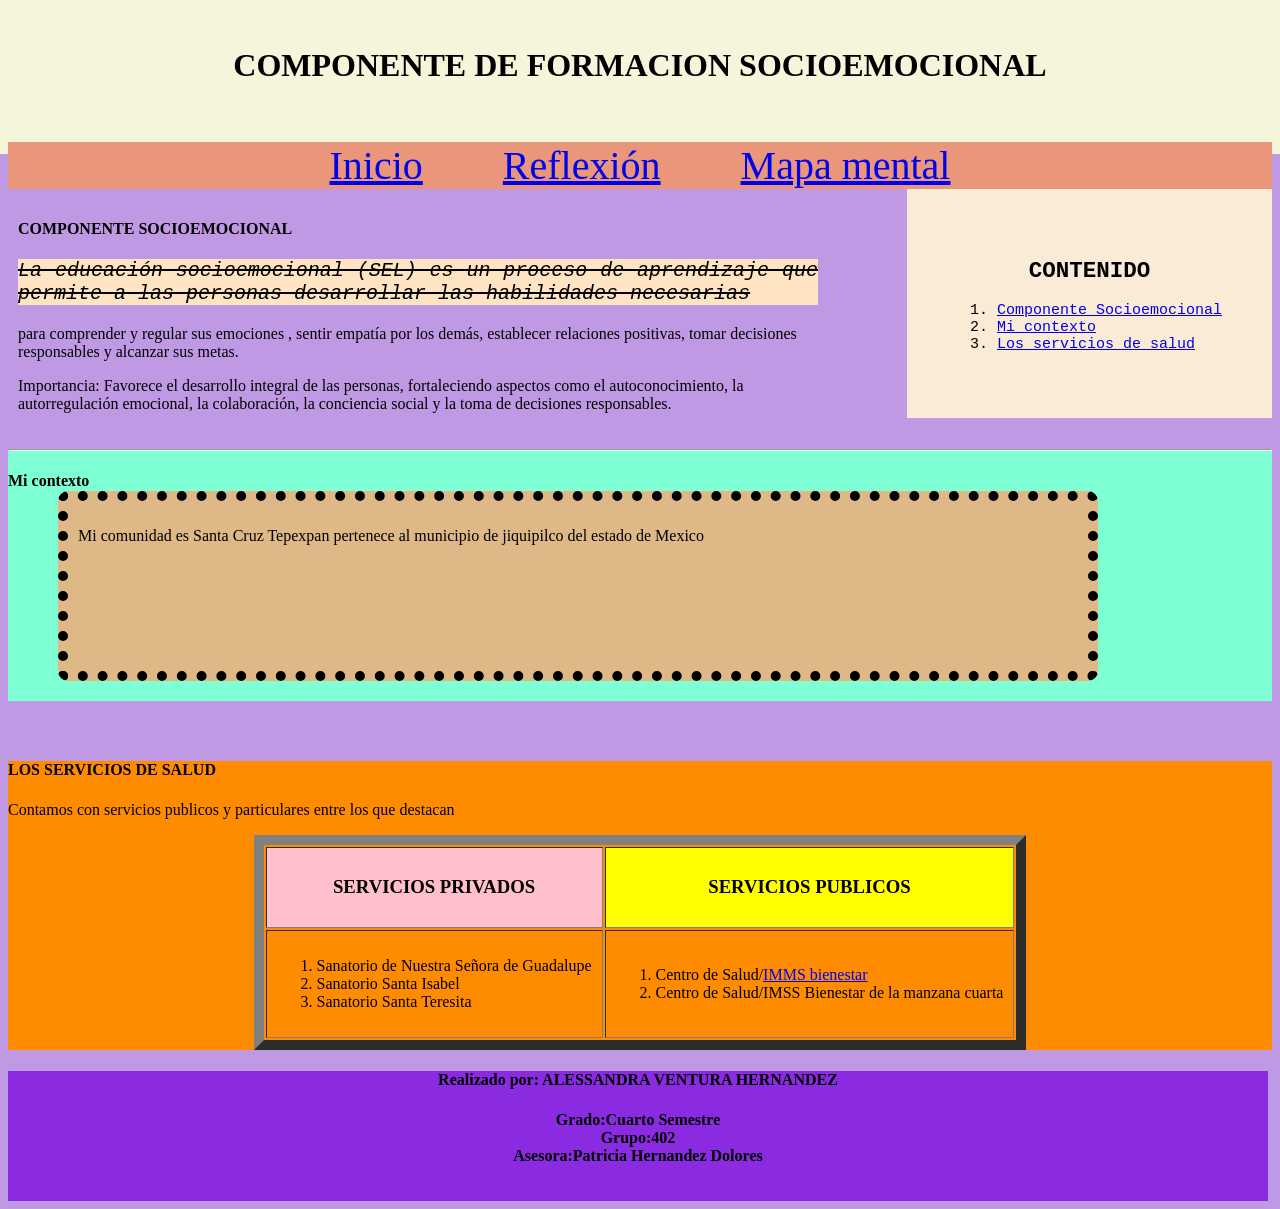
<file: index.HTML>
<!DOCTYPE HTML>
<HTML>
<HEAD>
    <title>Componente Socioemocional</title>
    <meta charset="utf-8">
    <link rel="stylesheet" type="text/css" href="elegante.css">
    <style>
        #información1{
            position: absolute;
            top: auto;
            left: auto;
            width: 800px;
            height: 250px;
            padding: 10px;
            
        }
        #información2{
            position: relative;
            top: -20px;
            left: 50px;
            width: 1000px;
            height: 150px;
            background-color: burlywood;
            border-radius: 10px;
            border: 10px solid red;
            padding: 10px;
            border: 10px;
             border-style: dotted;
            
        }
    </style>
    
    </HEAD>
<body>
    
    <header>
    <CENTER>
        
        <h1>COMPONENTE DE FORMACION SOCIOEMOCIONAL</h1>
        <br>
        </CENTER>
    </header>
    <nav>
    <a href="index.HTML">Inicio</a>
    <a href="Reflexión.html">Reflexión</a>
    <a href="Mapa.html">Mapa mental</a>
    </nav>
    <aside>
    <center><h2>CONTENIDO</h2></center>
        <OL>
            <Li><a href="#Componente"> Componente Socioemocional</a> </Li>
            <li><a href="#contexto"> Mi contexto</a></li>
            <li><a href="#servicios"> Los servicios de salud </a></li>
        </OL>
    </aside>
    <div id="información1">
    <h4 id="componente">COMPONENTE SOCIOEMOCIONAL</h4>
        <P class="parrafo1">La educación socioemocional (SEL) es un proceso de aprendizaje que permite a las personas desarrollar las habilidades necesarias </p>para comprender y regular sus emociones , sentir empatía por los demás, establecer relaciones positivas, tomar decisiones responsables y alcanzar sus metas.
<p>Importancia:
Favorece el desarrollo integral de las personas, fortaleciendo aspectos como el autoconocimiento, la autorregulación emocional, la colaboración, la conciencia social y la toma de decisiones responsables.
       </p>
    
    </div>
    <section>
    <hr>
        <h4 id="contexto">Mi contexto</h4>
        <div id="información2">
            <p>Mi comunidad es Santa Cruz Tepexpan pertenece al municipio de jiquipilco del estado de Mexico</p>
                  </div>
    </section>
    <article>
        <h4 id="servicios">LOS SERVICIOS DE SALUD</h4>
     <p>Contamos con servicios publicos y particulares entre los que destacan<br></p>
        <center>
        <table border="10px" cellpadding="10px">
        <tr>
            <th bgcolor="Pink"> 
            
            <h3>SERVICIOS PRIVADOS</h3>
            </th>
        <th bgcolor="yellow"> 
            <h3>SERVICIOS PUBLICOS</h3>
            </th>
            </tr>
            <tr>
            <td>
            <ol>
           <li>Sanatorio de Nuestra Señora de Guadalupe</li>
            <li>Sanatorio Santa Isabel</li>
             <li>Sanatorio Santa Teresita</li>
                </ol>
                </td>
                <td>
                <ol>
                    
                <li>Centro de Salud/<a href="https://www.imss.gob.mx/imss-bienestar" target="_blank">IMMS bienestar</a> </li>
                      <li>Centro de Salud/IMSS Bienestar de la manzana cuarta</li>
                </ol>
                </td>
            </table></center>
    </article>
    </body>
      <footer>
        <center><h4>Realizado por: ALESSANDRA VENTURA HERNANDEZ<br></h4>
            <h4>Grado:Cuarto Semestre<br>
            
            Grupo:402<br>
            Asesora:Patricia Hernandez Dolores</h4></center>  
    
    </footer>
</HTML>
</file>
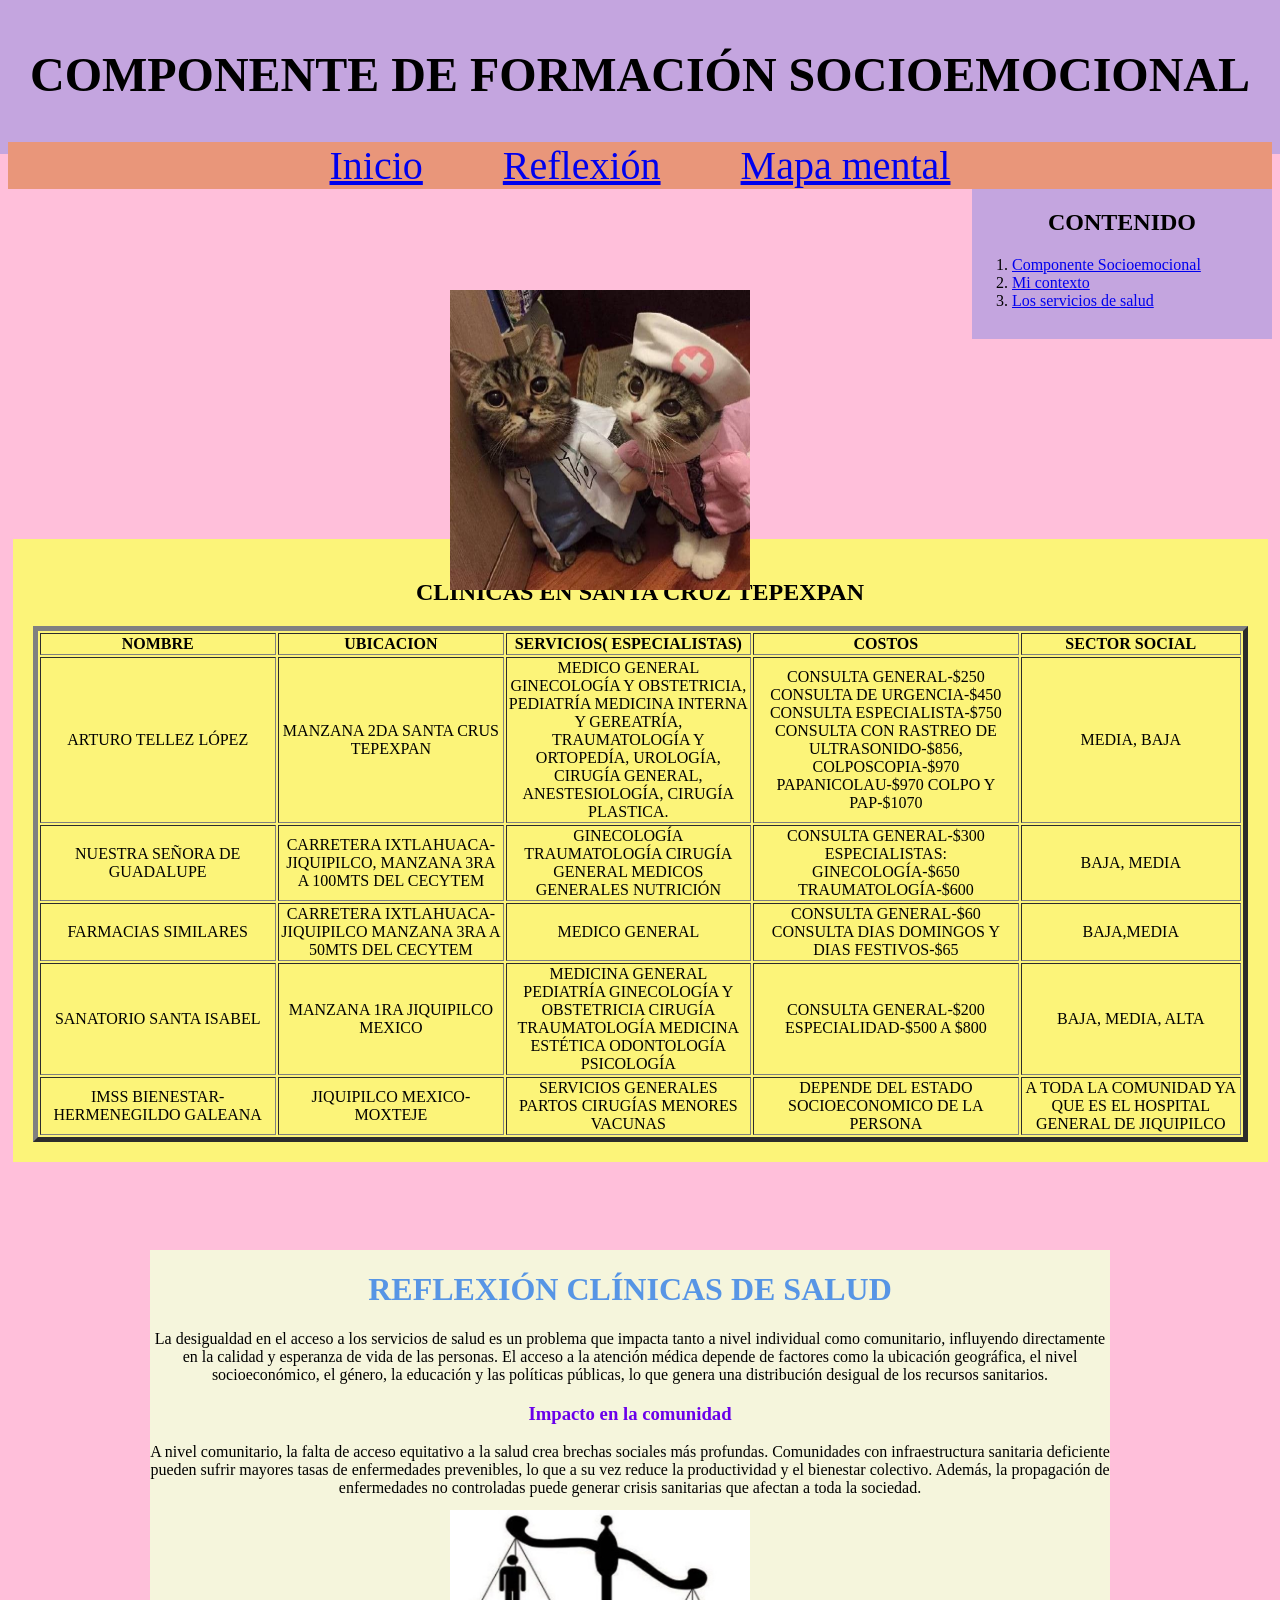
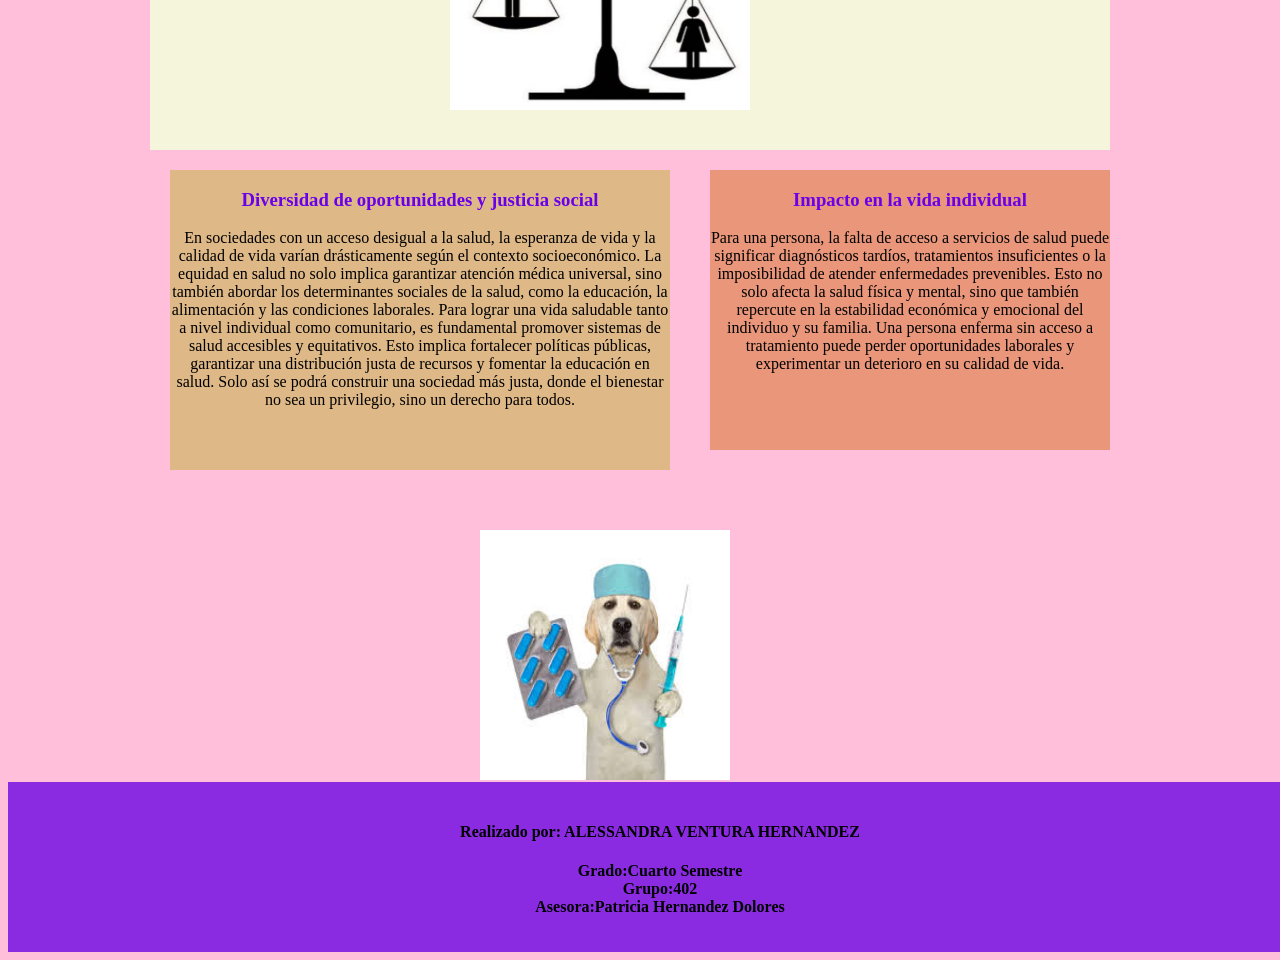
<file: Reflexión.html>
<!DOCTYPE HTML>
<HTML>
    <HEAD>
        <TITLE>Componente de Formación socioemocional</TITLE>
        <link rel="stylesheet" type="text/css" href="formato.css">
        <style>
              #imagen22{
                position: absolute;
                top: 880px;
                width: 200px;
                height: 100px;
                background-color:blueviolet; 
                left: 330PX;
            }
            #imagen{
                position: absolute;
                top: 290px;
                width: 200px;
                height: 100px;
                background-color:blueviolet; 
                left: 450px;
            }
            #divtexto{
                position: absolute;
                top: 1250px;
                width: 960px;
                height: 500px;
                background-color:beige; 
                right: 250px;
                left:150px;
            }
            #divvida2{
                position: absolute;
                top: 520px;
               left: 560px;
                width: 400px;
                height: 280px;
                background-color:darksalmon; 
                
            }
            
            #divtexto4{
                position: absolute;
                top: 520px;
               left: 20px;
                width: 500px;
                height: 300px;
                background-color:burlywood; 
                
            }
            #imagennn{
                 position: absolute;
                top: 260px;
               left: 300px;
                width: 100px;
                height: 100px;
            }
        </style>
    </HEAD>
    <body>
        <HEADER>
            <center>
                <H1><FONT SIZE="#5292FF"><FONT SIZE="+5">COMPONENTE DE FORMACI&Oacute;N SOCIOEMOCIONAL</FONT></FONT></H1>
                 </center>
                 </HEADER>
         <nav>
    <a href="index.HTML">Inicio</a>
    <a href="Reflexión.html">Reflexión</a>
    <a href="Mapa.html">Mapa mental</a>
    </nav>
         <aside>
    <center><h2>CONTENIDO</h2></center>
        <OL>
            <Li><a href="#Componente"> Componente Socioemocional</a> </Li>
            <li><a href="#contexto"> Mi contexto</a></li>
            <li><a href="#servicios"> Los servicios de salud </a></li>
        </OL>
    </aside>
        <div id="imagen">
        <img src="gatiss.jpg" width="300" height="300">
        </div>
        <section> 
        <CENTER><h2>CLINICAS EN SANTA CRUZ TEPEXPAN</h2></CENTER>
<TABLE Border="5px">
    <tr>
    <th width="400px">
        NOMBRE
        </th>
        <th width="400px">
        UBICACION
        </th>
        <th width="400px">
        SERVICIOS( ESPECIALISTAS)
        </th>
        <th width="400px">
        COSTOS
        </th>
        <th width="400px">
        SECTOR SOCIAL
        </th>
    </tr>
    <tr>
    <td>
       ARTURO TELLEZ LÓPEZ
        </td>
        <td>
       MANZANA 2DA SANTA CRUS TEPEXPAN 
        </td>
        <td>
        MEDICO GENERAL
            GINECOLOGÍA Y OBSTETRICIA,
            PEDIATRÍA
            MEDICINA INTERNA Y GEREATRÍA,
            TRAUMATOLOGÍA Y ORTOPEDÍA,
            UROLOGÍA,
            CIRUGÍA GENERAL,
            ANESTESIOLOGÍA,
            CIRUGÍA PLASTICA.
        </td>
        <td>
       CONSULTA GENERAL-$250
       CONSULTA DE URGENCIA-$450
       CONSULTA ESPECIALISTA-$750
       CONSULTA CON RASTREO DE ULTRASONIDO-$856,
       COLPOSCOPIA-$970
       PAPANICOLAU-$970
       COLPO Y PAP-$1070
        </td>
        <td>
         <CENTER>MEDIA, BAJA</CENTER>
        </td>
        <tr>
    <td>
        NUESTRA SEÑORA DE GUADALUPE
        </td>
        <td>
        CARRETERA IXTLAHUACA-JIQUIPILCO, MANZANA 3RA A 100MTS DEL CECYTEM
        </td>
        <td>
        GINECOLOGÍA 
        TRAUMATOLOGÍA
        CIRUGÍA GENERAL
        MEDICOS GENERALES
        NUTRICIÓN
        </td>
        <td>
            CONSULTA GENERAL-$300
            ESPECIALISTAS:
            GINECOLOGÍA-$650
            TRAUMATOLOGÍA-$600
        </td>
        <td>
         <CENTER>BAJA, MEDIA</CENTER>
        </td>
        
       <tr>
    <td>
        FARMACIAS SIMILARES
        </td>
        <td>
       CARRETERA IXTLAHUACA-JIQUIPILCO
            MANZANA 3RA A 50MTS DEL CECYTEM
            
        </td>
        <td>
        MEDICO GENERAL
        </td>
        <td>
            CONSULTA GENERAL-$60
            CONSULTA DIAS DOMINGOS Y DIAS FESTIVOS-$65
        </td>
        <td>
        <CENTER>BAJA,MEDIA</CENTER>
        </td>
      <tr>
    <td>
         SANATORIO SANTA ISABEL
        </td>
        <td>
        MANZANA 1RA JIQUIPILCO MEXICO
        </td>
        <td>
       MEDICINA GENERAL
       PEDIATRÍA 
       GINECOLOGÍA Y OBSTETRICIA
       CIRUGÍA
       TRAUMATOLOGÍA
       MEDICINA ESTÉTICA
       ODONTOLOGÍA
       PSICOLOGÍA
        </td>
        <td>
            CONSULTA GENERAL-$200
            ESPECIALIDAD-$500 A $800
        </td>
        <td>
         <CENTER>BAJA, MEDIA, ALTA</CENTER>
        </td>
        <tr>
    <td>
      IMSS BIENESTAR-HERMENEGILDO GALEANA
        </td>
        <td>
       JIQUIPILCO MEXICO-MOXTEJE
        </td>
        <td>
        SERVICIOS GENERALES
        PARTOS
        CIRUGÍAS MENORES
        VACUNAS
        </td>
        <td>
            DEPENDE DEL ESTADO SOCIOECONOMICO DE LA PERSONA
        </td>
        <td>
        A TODA LA COMUNIDAD YA QUE ES EL HOSPITAL GENERAL DE JIQUIPILCO
        </td>
    </tr>
     </TABLE>
        </section>
        <CENTER>
        <div id="divtexto">
                <h1><font color="#5795E5"><FONT SIZE="+3">REFLEXIÓN CLÍNICAS DE SALUD</FONT></font></h1>
            <p> La desigualdad en el acceso a los servicios de salud es un problema que impacta tanto a nivel individual como comunitario, influyendo directamente en la calidad y esperanza de vida de las personas. El acceso a la atención médica depende de factores como la ubicación geográfica, el nivel socioeconómico, el género, la educación y las políticas públicas, lo que genera una distribución desigual de los recursos sanitarios.
                <div id="imagennn">
                    <img src="desigualdad.jpg" width="300" height="200">
            </div>
                <div id="cuadro 4">
                    <h3><font color="#6A00EA">Impacto en la comunidad</font></h3>
A nivel comunitario, la falta de acceso equitativo a la salud crea brechas sociales más profundas. Comunidades con infraestructura sanitaria deficiente pueden sufrir mayores tasas de enfermedades prevenibles, lo que a su vez reduce la productividad y el bienestar colectivo. Además, la propagación de enfermedades no controladas puede generar crisis sanitarias que afectan a toda la sociedad.
                </div>
<CENTER>  <div id="divvida2">
<h3><font color="#6A00EA">Impacto en la vida individual</font></h3>
<p>Para una persona, la falta de acceso a servicios de salud puede significar diagnósticos tardíos, tratamientos insuficientes o la imposibilidad de atender enfermedades prevenibles. Esto no solo afecta la salud física y mental, sino que también repercute en la estabilidad económica y emocional del individuo y su familia. Una persona enferma sin acceso a tratamiento puede perder oportunidades laborales y experimentar un deterioro en su calidad de vida.
                </p></div>
</CENTER><CENTER><div id="divtexto4">
<h3><font color="#6A00EA">Diversidad de oportunidades y justicia social</font></h3>
En sociedades con un acceso desigual a la salud, la esperanza de vida y la calidad de vida varían drásticamente según el contexto socioeconómico. La equidad en salud no solo implica garantizar atención médica universal, sino también abordar los determinantes sociales de la salud, como la educación, la alimentación y las condiciones laborales.

Para lograr una vida saludable tanto a nivel individual como comunitario, es fundamental promover sistemas de salud accesibles y equitativos. Esto implica fortalecer políticas públicas, garantizar una distribución justa de recursos y fomentar la educación en salud. Solo así se podrá construir una sociedad más justa, donde el bienestar no sea un privilegio, sino un derecho para todos.
 </div></CENTER>
            <CENTER>
                <div id="imagen22">
            <img src="perrito.jpeg" width="250" height="250">
            </div></CENTER>
               
                </div>
        </CENTER>
         <footer>
        <center><h4>Realizado por: ALESSANDRA VENTURA HERNANDEZ<br></h4>
            <h4>Grado:Cuarto Semestre<br>
            
            Grupo:402<br>
            Asesora:Patricia Hernandez Dolores</h4></center>  
    
    </footer>
    </body>
    
</HTML>
</file>
<file: elegante.css>
header{
background-color: beige;
  font-family: cursive;
    margin: -12px;
    padding: 30px;
}
nav{
    background-color: darksalmon;
    display: flex; /*CENTAR LA BARRA DE NAVEGACIÓN*/
    justify-content: center;
    text-align: center;
    font-size: 40px;
    grid-gap: 80px;
}
body{
    background-color: #C099E4;
    
}
.parrafo1{
    font-family: monospace;
    font-size: 20px;
    font-style: italic;
    background-color:bisque;
    box-shadow: 10px;
    text-align: justify;
    text-decoration:line-through;
    
}
aside{
    background-color:antiquewhite;
    float: right;
    padding: 50px;
    font-size: 15px;
    font-family: monospace;
    
    
}
section{
    background-color: aquamarine;
   margin-top: 260px;
    
}article{
    background-color:darkorange;
   margin-top: 60px;
    
}
footer{
    background-color: blueviolet;
    justify-content: center;
    width: 1260px;
    height: 130px;
   font-family: cursive;
    font: 100px;
}
</file>
<file: formato.css>
header{
background-color:#C4A5DF;
  font-family: cursive;
    margin: -12px;
    padding: 30px;
}
nav{
    background-color: darksalmon;
    display: flex; /*CENTAR LA BARRA DE NAVEGACIÓN*/
    justify-content: center;
    text-align: center;
    font-size: 40px;
    grid-gap: 80px;
    
}
    

body{
    background-color: #FFBFDA;
}
aside{
    background-color: #C4A5DF;
    width: 300px;
    height: 150px;
     float: right;
    
}
section{
    background-color: #FCF479;
    width: 1215px;
    text-align: center;
    margin: auto; /* centrado */
    padding: 20px;
    margin-top: 350px;
}
cuadro3{
    border-color: #D688E3;
     text-align: center;
}
cuadro 4{
    border-color:aquamarine;
    border-top: 3px;
    left: 100px;
    width: 300px;
}
    .contenido{
        flex: 1;
    }

footer {
    background-color: blueviolet;
    width: 100%;
    height: 130px;
    font-family: cursive;
    text-align: center;
    padding: 20px;
    margin-top: 1220px;
}
</file>
